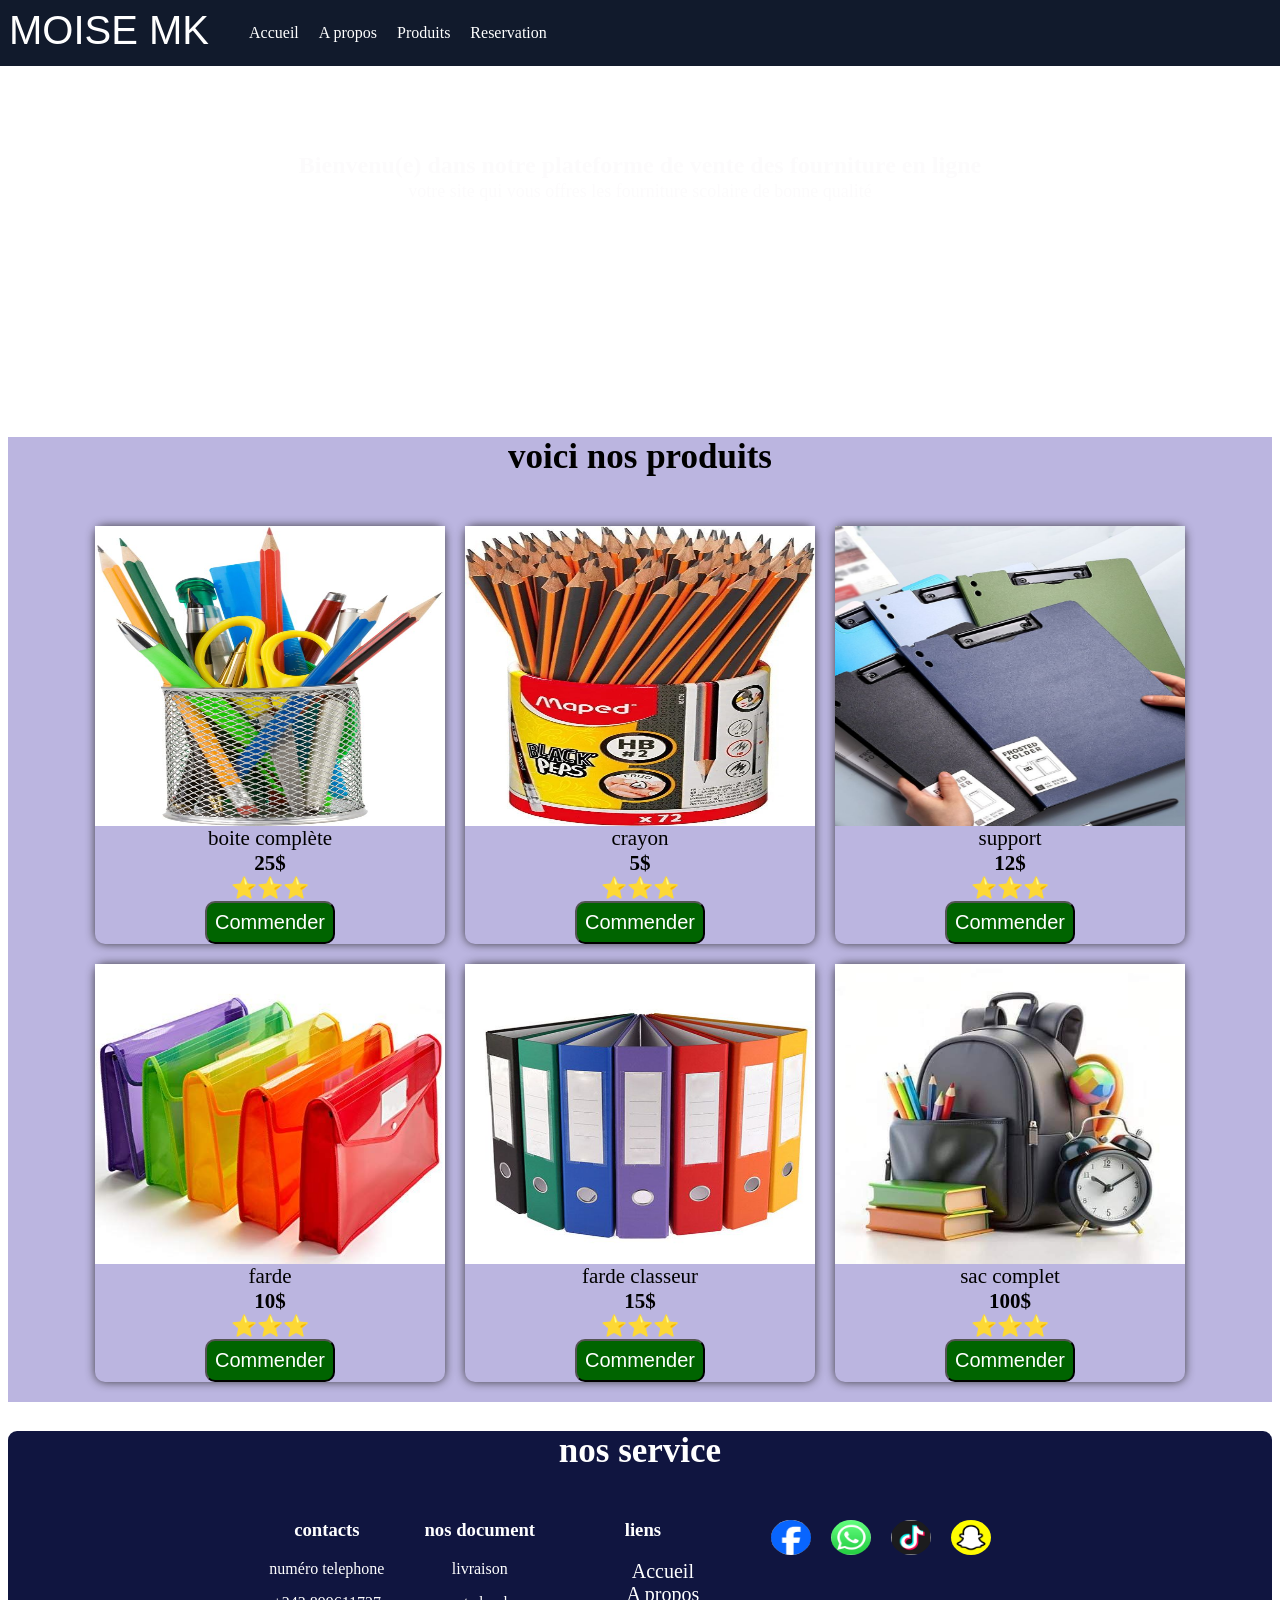
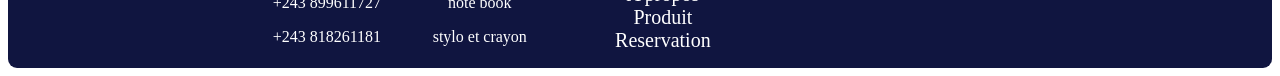
<file: index.html>
<html lang="en">
<head>
    <meta charset="UTF-8">
    <meta name="viewport" content="width=device-width, initial-scale=1.0">
    <title>FOURNITURE</title>
    <link rel="stylesheet" href="style.css">
</head>
<body>
    <div class="image-accueil">
        <header>
            <nav class="navbar">
                <div class="logo">MOISE MK</div>
                <ul class="nav-links" id="navLinks">
                    <li><a href="index.html">Accueil</a></li>
                    <li><a href="apropos.html">A propos</a></li>
                    <li><a href="index.html#produit">Produits</a></li>
                    <li><a href="reservation.html">Reservation</a></li>
                </ul>
                <div class="menu-toggle" id="menuToggle">&#9776;</div>
            </nav>
        </header> <br>
        <section id="accueil">
            <div class="visuel">
                <h1>Bienvenu(e) dans notre plateforme de vente des fourniture en ligne</h1>
                <p>votre site qui vous offres les fourniture scolaire de bonne qualité</p>
            </div>
            <div class="btn"><a href="apropos.html">A propos</a></div>
        </section>
    </div> 
    <section id="produit">
        <h2>voici nos produits</h2>
        <div class="photos">
            <div class="photo">
                <img src="./image/crayon et autres.jpg" alt="crayon et autre">
                <div class="produit">
                    <p>boite complète</p>
                    <h4>25$</h4>
                    <P>⭐⭐⭐</P>
                    <button>Commender</button>
                </div>
            </div>
            <div class="photo">
                <img src="./image/crayon.jpg" alt="crayon">
                <div class="produit">
                    <P>crayon</P>
                    <h4>5$</h4>
                    <P>⭐⭐⭐</P>
                    <button>Commender</button>
                </div>
            </div>
            <div class="photo">
                <img src="./image/support.jpg" alt="support">
                <div class="produit">
                    <p>support</p>
                    <h4>12$</h4>
                    <P>⭐⭐⭐</P>
                    <button>Commender</button>
                </div>
            </div>
            <div class="photo">
                <img src="./image/farde portable.jpg" alt="farde portable">
                <div class="produit">
                    <p>farde</p>
                    <h4>10$</h4>
                    <P>⭐⭐⭐</P>
                    <button>Commender</button>
                </div>
            </div>
            <div class="photo">
                <img src="./image/farde.jpg" alt="farde">
                <div class="produit">
                    <p>farde classeur</p>
                    <h4>15$</h4>
                    <P>⭐⭐⭐</P>
                    <button>Commender</button>
                </div>
            </div>
            <div class="photo">
                <img src="./image/sac et objets 2.jpg" alt="sac ">
                <div class="produit">
                    <p>sac complet</p>
                    <h4>100$</h4>
                    <P>⭐⭐⭐</P>
                    <button>Commender</button>
                </div>
            </div>
        </div>
    </section>

    <footer>
        <h2>nos service</h2>
        <div class="foote">
            <div class="foot">
                <h3>contacts</h3>
                <p>numéro telephone</p>
                <p>+243 899611727</p>
                <P>+243 818261181</P>
            </div>
            <div class="foot">
                <h3>nos document</h3>
                <p>livraison</p>
                <p>note book</p>
                <P>stylo et crayon</P>
            </div>
            <div class="foot">
                <h3>liens</h3>
                <ul>
                    <li><a href="index.html">Accueil</a></li>
                    <li><a href="apropos.html">A propos</a></li>
                    <li><a href="produit.html">Produit</a></li>
                    <li><a href="reservation.html">Reservation</a></li>
                </ul>
            </div>
            <div class="reseaux">
                <div class="reseau">
                    <img src="./image/lite.jpg" alt="facebook">
                </div>
                <div class="reseau">
                    <img src="./image/WhatsApp.jpg" alt="whatsapp">
                </div>
                <div class="reseau">
                    <img src="./image/Tik tok.jpg" alt="tiktok">
                </div>
                <div class="reseau">
                    <img src="./image/Snapchat.jpg" alt="instagram">
                </div>
            </div>
        </div>
    </footer>
</body>
<script>
  // JS simple pour le menu mobile
  document.getElementById('menuToggle').onclick = function () {
    document.getElementById('navLinks').classList.toggle('active');
  };
</script>
</html>
</file>
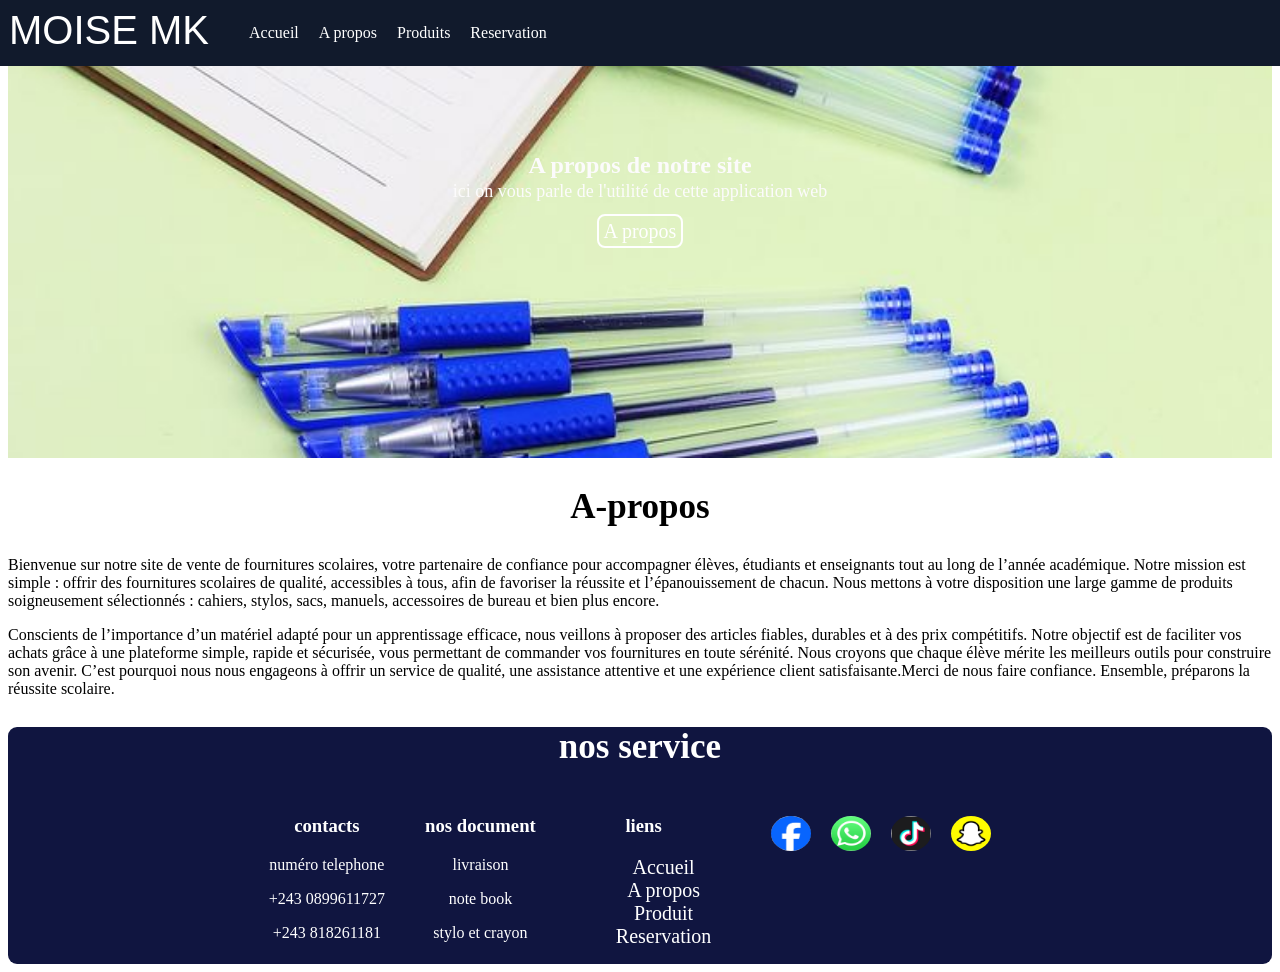
<file: apropos.html>
<html lang="en">
<head>
    <meta charset="UTF-8">
    <meta name="viewport" content="width=device-width, initial-scale=1.0">
    <title>FOURNITURE</title>
    <link rel="stylesheet" href="style.css">
</head>
<body>
    <div class="image-apropos">
        <header>
            <div class="navbar">
            <div class="logo">MOISE MK</div>
                <ul class="nav-links" id="navLinks">
                    <li><a href="index.html">Accueil</a></li>
                    <li><a href="apropos.html">A propos</a></li>
                    <li><a href="index.html#produit">Produits</a></li>
                    <li><a href="reservation.html">Reservation</a></li>
                </ul>
                <div class="menu-toggle" id="menuToggle">☰</div>
            </div>
        </header> <br>
        <section id="accueil">
            <div class="visuel">
                <h1>A propos de notre site </h1>
                <p>ici on vous parle de l'utilité de cette application web</p>
            </div>
            <div class="btn"><a href="apropos.html">A propos</a></div>
        </section>
    </div> 
    <section id="apropos">
        <h2>A-propos</h2>
        <p>Bienvenue sur notre site de vente de fournitures scolaires, votre partenaire de confiance pour accompagner élèves, étudiants et enseignants tout au long de l’année académique.
            Notre mission est simple : offrir des fournitures scolaires de qualité, accessibles à tous, afin de favoriser la réussite et l’épanouissement de chacun. 
            Nous mettons à votre disposition une large gamme de produits soigneusement sélectionnés : cahiers, stylos, sacs, manuels, accessoires de bureau et bien plus encore.
        </p>
        <p>Conscients de l’importance d’un matériel adapté pour un apprentissage efficace, nous veillons à proposer des articles fiables, durables et à des prix compétitifs. 
            Notre objectif est de faciliter vos achats grâce à une plateforme simple, rapide et sécurisée, vous permettant de commander vos fournitures en toute sérénité.
            Nous croyons que chaque élève mérite les meilleurs outils pour construire son avenir. C’est pourquoi nous nous engageons à offrir un service de qualité, 
            une assistance attentive et une expérience client satisfaisante.Merci de nous faire confiance. Ensemble, préparons la réussite scolaire.
        </p>
    </section>

    <footer>
        <h2>nos service</h2>
        <div class="foote">
            <div class="foot">
                <h3>contacts</h3>
                <p>numéro telephone</p>
                <p>+243 0899611727</p>
                <P>+243 818261181</P>
            </div>
            <div class="foot">
                <h3>nos document</h3>
                <p>livraison</p>
                <p>note book</p>
                <P>stylo et crayon</P>
            </div>
            <div class="foot">
                <h3>liens</h3>
                <ul>
                    <li><a href="index.html">Accueil</a></li>
                    <li><a href="apropos.html">A propos</a></li>
                    <li><a href="produit.html">Produit</a></li>
                    <li><a href="reservation.html">Reservation</a></li>
                </ul>
            </div>
            <div class="reseaux">
                <div class="reseau">
                    <img src="./image/lite.jpg" alt="facebook">
                </div>
                <div class="reseau">
                    <img src="./image/WhatsApp.jpg" alt="whatsapp">
                </div>
                <div class="reseau">
                    <img src="./image/Tik tok.jpg" alt="tiktok">
                </div>
                <div class="reseau">
                    <img src="./image/Snapchat.jpg" alt="instagram">
                </div>
            </div>
        </div>
    </footer>
</body>
<script>
  // JS simple pour le menu mobile
  document.getElementById('menuToggle').onclick = function () {
    document.getElementById('navLinks').classList.toggle('active');
  };
</script>
</html>
</file>
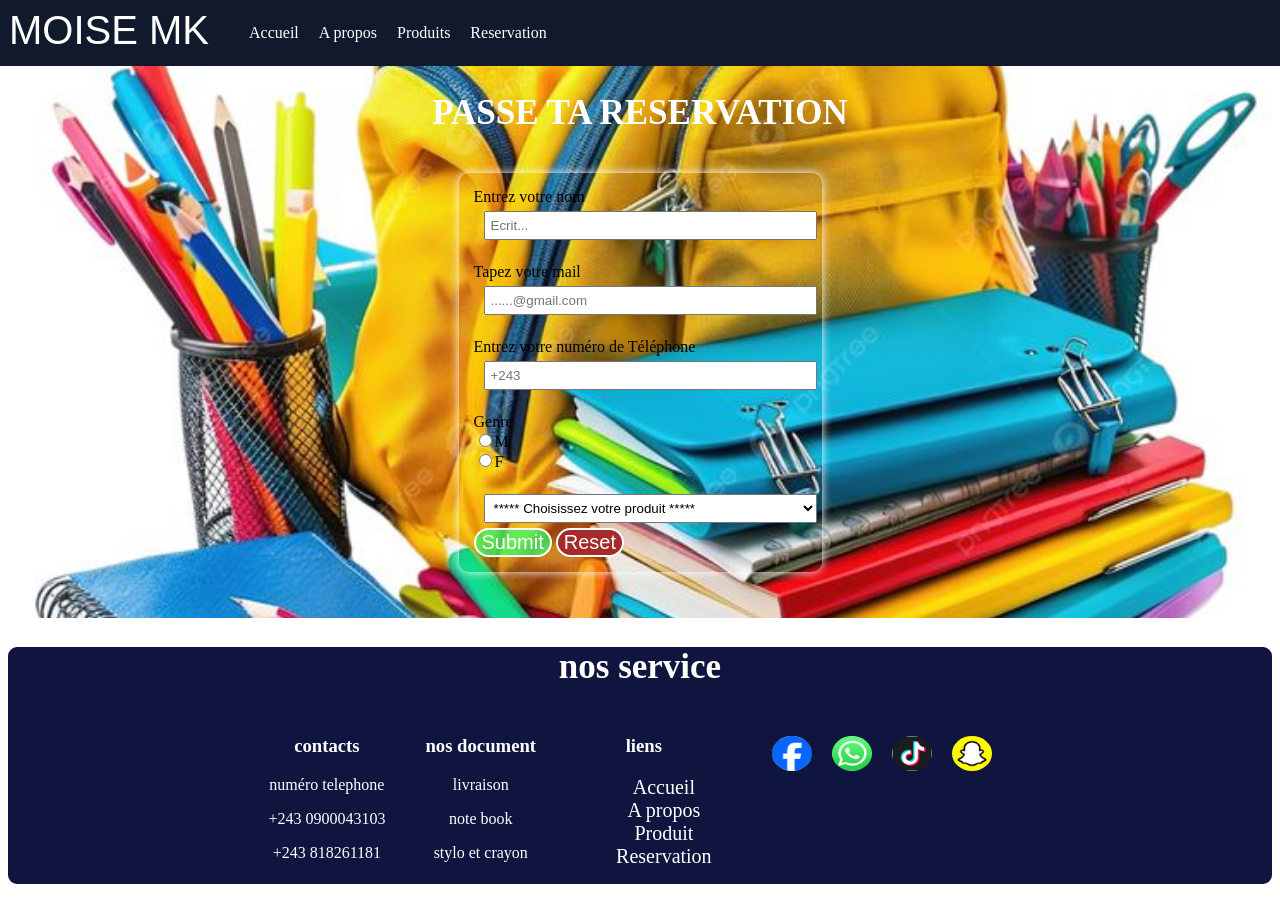
<file: reservation.html>
<html lang="en">
<head>
    <meta charset="UTF-8">
    <meta name="viewport" content="width=device-width, initial-scale=1.0">
    <title>FOURNITURE</title>
    <link rel="stylesheet" href="style.css">
</head>
<body>
    <header>
        <div class="navbar">
        <div class="logo">MOISE MK</div>
            <ul class="nav-links" id="navLinks">
                <li><a href="index.html">Accueil</a></li>
                <li><a href="apropos.html">A propos</a></li>
                <li><a href="index.html#produit">Produits</a></li>
                <li><a href="reservation.html">Reservation</a></li>
            </ul>
            <div class="menu-toggle" id="menuToggle">☰</div>
        </div>
    </header>
    <section id="reservation">
        <h2 style="color: white; margin-top: 80px;">PASSE TA RESERVATION</h2>
        <form action="">
            <label for="nom">Entrez votre nom</label><br>
            <input type="nom" id="nom" name="nom" placeholder="Ecrit..."><br><br>

            <label for="email">Tapez votre mail</label><br>
            <input type="email" id="email"  name="email" placeholder="......@gmail.com"><br><br>

            <label for="Telephone">Entrez votre numéro de Téléphone</label><br>
            <input type="telephone" id="telephone" name="" placeholder="+243 "><br>
            <br>
            <label for="">Genre</label> <br>
            <input type="radio" name="sexe" value="homme">M <br>
            <input type="radio" name="sexe" value="femme">F 
            <br><br>
            <select name="" id="">
                <option value="">***** Choisissez votre produit *****</option>
                <option value="">cahier cartonner</option>
                <option value="">sac et stylo</option>
                <option value="">bloc note</option>
                <option value="">crayon</option>
                <option value="">lattes</option>
                <option value="">gommes/option>
                <option value="">crayons de couleurs</option>
            </select>

            <input type="submit" name="Reserver" id="Reserver">
            <input style="background-color: brown;" type="reset" name="ANNULER" id="ANNULER">
        </form>
    </section>

    <footer>
        <h2>nos service</h2>
        <div class="foote">
            <div class="foot">
                <h3>contacts</h3>
                <p>numéro telephone</p>
                <p>+243 0900043103</p>
                <P>+243 818261181</P>
            </div>
            <div class="foot">
                <h3>nos document</h3>
                <p>livraison</p>
                <p>note book</p>
                <P>stylo et crayon</P>
            </div>
            <div class="foot">
                <h3>liens</h3>
                <ul>
                    <li><a href="index.html">Accueil</a></li>
                    <li><a href="apropos.html">A propos</a></li>
                    <li><a href="produit.html">Produit</a></li>
                    <li><a href="reservation.html">Reservation</a></li>
                </ul>
            </div>
            <div class="reseaux">
                <div class="reseau">
                    <img src="./image/lite.jpg" alt="facebook">
                </div>
                <div class="reseau">
                    <img src="./image/WhatsApp.jpg" alt="whatsapp">
                </div>
                <div class="reseau">
                    <img src="./image/Tik tok.jpg" alt="tiktok">
                </div>
                <div class="reseau">
                    <img src="./image/Snapchat.jpg" alt="instagram">
                </div>
            </div>
        </div>
    </footer>
</body>
<script>
  // JS simple pour le menu mobile
  document.getElementById('menuToggle').onclick = function () {
    document.getElementById('navLinks').classList.toggle('active');
  };
</script>
</html>
</file>
<file: style.css>
header{
    margin: 0;
    padding: 0;
}

.logo{
    font-size: 40px;
    font-family: Impact, Haettenschweiler, 'Arial Narrow Bold', sans-serif;
    color: white;
}

.navbar{
    position: fixed;
    width: 100%;
    top: 0;
    left: 0;
    display: flex;
    justify-content:;
    background-color: rgb(17, 26, 44);
    padding: 8px 9px; 
}

/*.navbar ul{
    list-style-type: none;
    display: flex;
    gap: 20px;
    margin-left: 50%;
}

.navbar a{
    text-decoration: none;
    color: white;
    font-size: 20px;
    font-family: Georgia, 'Times New Roman', Times, serif;
}

.navbar a:hover{
    text-decoration:overline;
    /*border: 2px solid;
    color: rgb(172, 171, 171);
    padding: 3px 4px;
    border-radius: 11px;
}*/
.nav-links {
  list-style: none;
  display: flex;
  gap: 20px;
}
/*ici c'est pour mettre la couleur dans le liste et enlever les decorations*/
.nav-links a {
  color: white;
  text-decoration: none;
}
/*ici c'est pour le style quand vous etes au dessus d'une liste et tu veux cliquer*/
.nav-links a:hover{
    text-decoration:overline;
    padding: 3px 5px;
    border-radius: 6px;
}

.menu-toggle {
  display: none;
  font-size: 28px;
  cursor: pointer;
  border-radius: 6px;
  border: 1px  solid white;
  right: 20%;
  /*background-color:rgb(160, 154, 154);*/
}
.menu-toggle:hover {
    background-color: #e2e0e0;
}

/*responsive cad dans le petit écrat navabr prend la forme ...*/
@media (max-width: 785px) {
  .nav-links{
    display: none;
    flex-direction: column;
    border: 1px solid #333;
    background-color: #656565;
    text-transform: capitalize;
    position:absolute;
    top: 60px;
    right: 15px;
    width: 200px;
    border-radius: 11px;
  }

  .nav-links.active {
    display: flex;
  }

  .menu-toggle {
    display:block;

  }
}


.visuel{
    text-align: center;
    font-family:Georgia, 'Times New Roman', Times, serif;
    margin-top: 10%;
    color: rgb(252, 251, 252);
}

.visuel p{
    margin-top: -18PX;
    font-size: 18px;
}

.btn{
    text-align: center;
    font-size: 20px;
    font-family: Georgia, 'Times New Roman', Times, serif;
}

.btn a{
    text-decoration: none;
    border: 2px solid white;
    color: white;
    padding: 4px 5px;
    border-radius: 8px;

}

.image-accueil{
    background-position: center;
    background-size: cover;
    background-repeat: no-repeat;
    height: 400px;
    animation: changeImageAccueil 10s infinite;
}
@keyframes changeImageAccueil{
    0%{background-image: url(./image/sac\ et\ objets.jpg);}
    33%{background-image: url(./image/sac\ et\ objets\ 2.jpg);}
    66%{background-image: url(./image/sac\ et\ objets\ 3.jpg);}
    100%{background-image: url(./image/livre.jpg);}
}
#produit{
    background-color: rgb(187, 181, 224);
}

h2{
    text-align: center;
    font-size: 35px;
}

.photos{
    display: flex;
    flex-wrap: wrap;
    justify-content: center;
    gap: 20px;
    padding: 20px;
}

.photo{
    width: 350px;
    box-shadow: 0 0 10px  rgba(45, 44, 44, 0.865);
    border-radius: 10px;
}

.photo img{
    width: 100%;
    height: 300px;
}

h4{
    /*margin-left: 90%;
    margin-top: 30px;*/
}
.produit h4,
.produit p{
    margin: 0;
}

.produit{
    color: rgb(0, 0, 0);
    font-size: 21px;
    text-align: center;
    background-color(94, 80, 80, 0.445);
    border-radius: 8px;
}

.produit button{
    font-size: 20px;
    padding: 8px;
    border-radius: 10px;
    color: white;
    background-color: darkgreen;
}
.produit button:hover{
    border: 2px solid white;
}

#reservation{
    background-image: url(./image/sac\ et\ objets.jpg);
    background-repeat: no-repeat;
    background-size: cover;
    background-position: center;
    height: 600px;
    margin: 0;
    padding: 5px;
}

footer{
    background-color: rgb(16, 21, 64);
    color: white;
    border-radius: 9px;
}
.foote{
    display: flex;
    text-align: center;
    justify-content: center;
    gap: 40px;
}
.foot ul {
    list-style: none;
}
.foot a{
    text-decoration: none;
    color: rgb(255, 255, 255);
    font-size: 20px;
}
.foot a:hover{
    text-decoration:overline;
}

.reseaux{
    display: flex;
    justify-content:center;
    gap: 20px;
    padding:20px;
}
.reseau{
    width;
}
.reseau img{
    width: 40px;
    height:35px;
    margin-top: ;
    border-radius: 50%;
}

.image-apropos{
    background-image: url(./image/stylo\ 1.jpg);
    background-position: center;
    background-repeat: no-repeat;
    background-size: cover;
    height: 450px;
    animation: changeImageApropos 10s infinite;
}
/*@keyframes ChangeImageApropos{
    0%{background-image: url(./image/stylo\ 1.jpg);}
    33%{background-image: url(./image/stylos\ modernes.jpg);}
    66%{background-image: url(./image/agrafeuse\ .jpg);}
    100%{background-image: url(./image/farde.jpg);}
}*/
.para{
    text-align: center;
    font-size: 30px;
    font-family:Impact, Haettenschweiler, 'Arial Narrow Bold', sans-serif;
    color: blue;
}

form{
    display:block;
    margin: 40px auto;
    /*border: 2px solid rgb(255, 255, 255);*/
    padding: 15px;
    width: 333px;
    border-radius: 10px;
    box-shadow: 0 0 10px rgb(255, 255, 255);

}

form input[type="nom"],
form input[type="email"],
form input[type="telephone"],
form select{
    width: 100%;
    padding: 5px;
    margin: 5px 10px;
    
}
form input[type="submit"],
form input[type="reset"]{
    font-size: 20px;
    border: 2px solid rgb(255, 255, 255);
    color: white;
    background-color: rgba(47, 255, 109, 0.712);
    border-radius: 20px;
}
</file>
